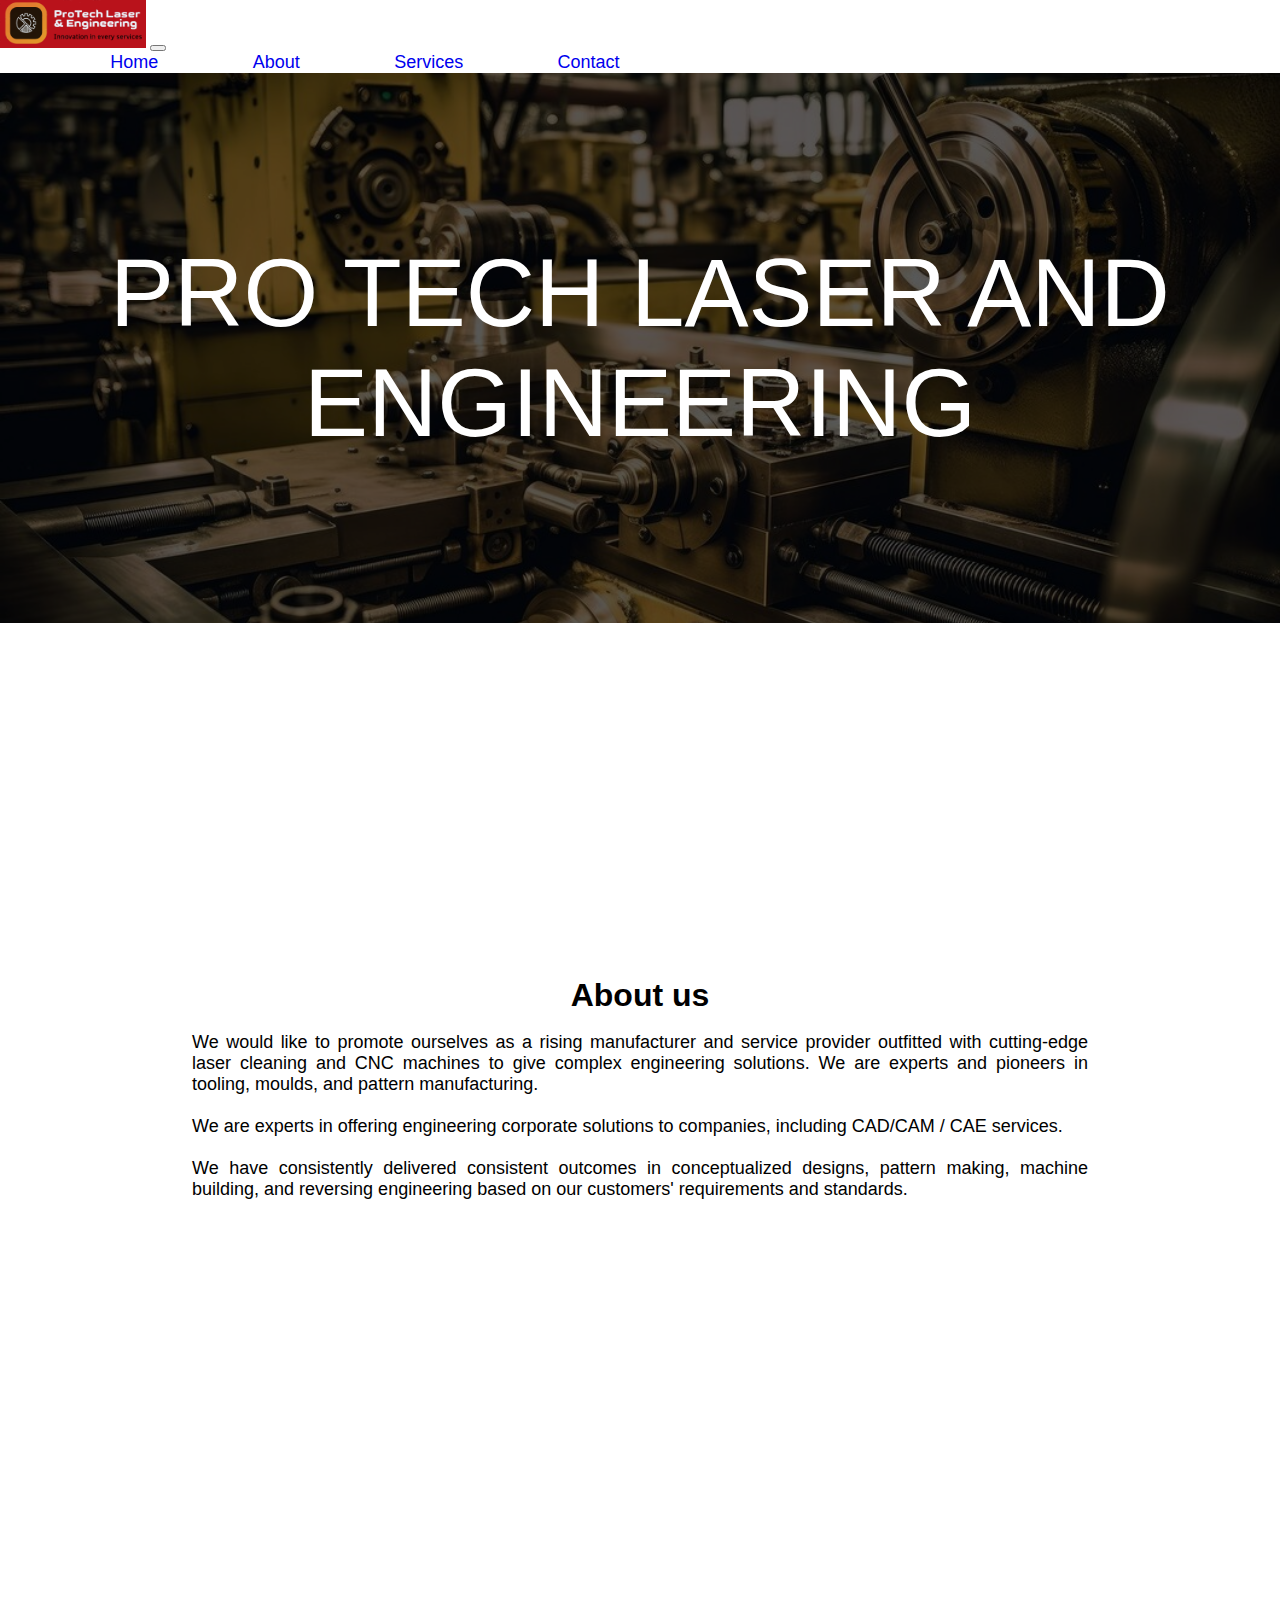
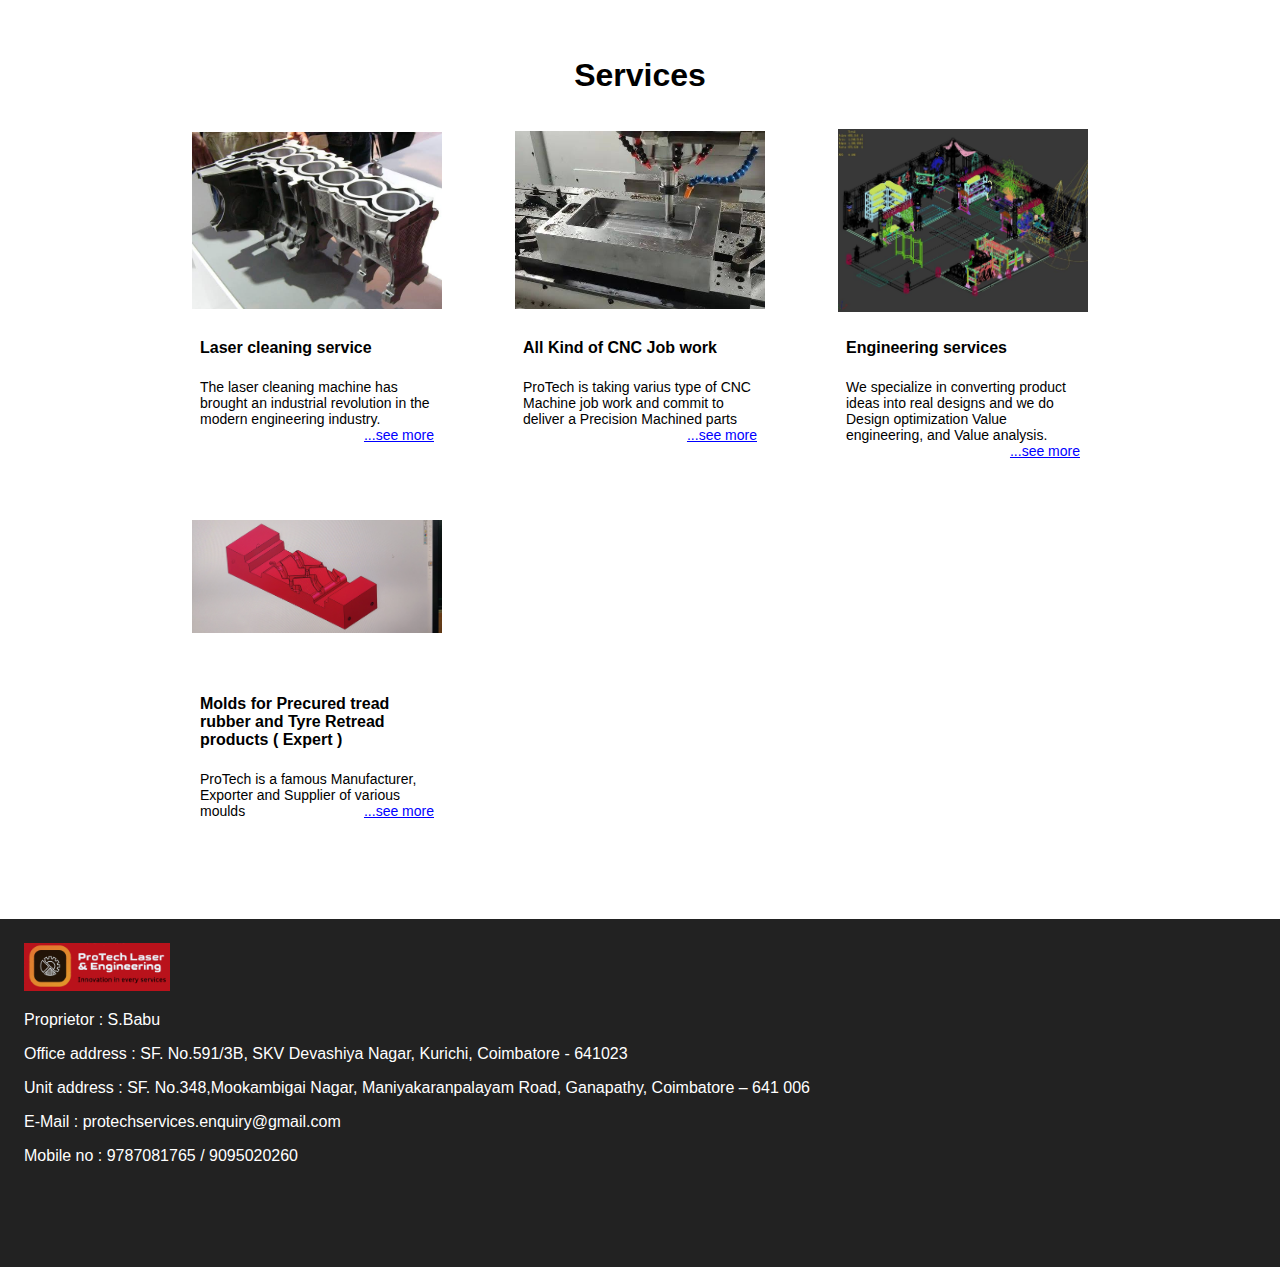
<file: index.html>
<!DOCTYPE html>
<html lang="en">
  <head>
    <meta charset="UTF-8" />
    <meta name="viewport" content="width=device-width, initial-scale=1.0" />
    <title>ProTech Laser & Engineering</title>
    <link rel="stylesheet" href="./styles.css" />
    <link
      href="https://cdn.jsdelivr.net/npm/bootstrap@5.3.2/dist/css/bootstrap.min.css"
      rel="stylesheet"
      integrity="sha384-T3c6CoIi6uLrA9TneNEoa7RxnatzjcDSCmG1MXxSR1GAsXEV/Dwwykc2MPK8M2HN"
      crossorigin="anonymous"
    />
  </head>
  <body>
    <div id="header"></div>
    <main>
      <div class="hero-content">
        <div class="hero-text">PRO TECH LASER AND ENGINEERING</div>
        <div class="overlay"></div>
        <img class="hero-img" src="./assets/hero-image.jpg" alt="hero-image" />
      </div>
      <section class="section about" id="about">
        <h4 class="heading">About us</h4>
        <p class="mt-4">
          We would like to promote ourselves as a rising manufacturer and
          service provider outfitted with cutting-edge laser cleaning and CNC
          machines to give complex engineering solutions. We are experts and
          pioneers in tooling, moulds, and pattern manufacturing.<br /><br />
          We are experts in offering engineering corporate solutions to
          companies, including CAD/CAM / CAE services.<br /><br />
          We have consistently delivered consistent outcomes in conceptualized
          designs, pattern making, machine building, and reversing engineering
          based on our customers&#39; requirements and standards.
        </p>
      </section>
      <section class="section services bg-body-secondary" id="services">
        <h4 class="heading">Services</h4>
        <div class="card-container">
          <div
            class="card shadow mb-5 bg-body-tertiary rounded"
            onclick="navigate('./laser_cleaning.html')"
          >
            <img
              src="./assets/images (10).jpeg"
              alt="img"
              class="card-img-top"
            />
            <div class="card-details card-body">
              <h4 class="card-title fs-5">Laser cleaning service</h4>
              <p class="card-text">
                The laser cleaning machine has brought an industrial revolution
                in the modern engineering industry.
                <span
                  style="float: right; text-decoration: underline; color: blue"
                  >...see more</span
                >
              </p>
            </div>
          </div>
          <div
            class="card shadow mb-5 bg-body-tertiary rounded"
            onclick="navigate('./cnc_work.html')"
          >
            <img
              src="./assets/images (58).jpeg"
              alt="img"
              class="card-img-top"
            />
            <div class="card-details card-body">
              <h4 class="card-title fs-5">All Kind of CNC Job work</h4>
              <p class="card-text">
                ProTech is taking varius type of CNC Machine job work and commit
                to deliver a Precision Machined parts
                <span
                  style="float: right; text-decoration: underline; color: blue"
                  >...see more</span
                >
              </p>
            </div>
          </div>
          <div
            class="card shadow mb-5 bg-body-tertiary rounded"
            onclick="navigate('./engineering_services.html')"
          >
            <img
              src="./assets/dance_suppliesworkshop_3d_model.jpg"
              alt="img"
              class="card-img-top"
            />
            <div class="card-details card-body">
              <h4 class="card-title fs-5">Engineering services</h4>
              <p class="card-text">
                We specialize in converting product ideas into real designs and
                we do Design optimization Value engineering, and Value analysis.
                <span
                  style="float: right; text-decoration: underline; color: blue"
                  >...see more</span
                >
              </p>
            </div>
          </div>
          <div
            class="card shadow mb-5 bg-body-tertiary rounded"
            onclick="navigate('./specialized.html')"
          >
            <img
              src="./assets/20230613_162256.jpg"
              alt="img"
              class="card-img-top"
            />
            <div class="card-details card-body">
              <h4 class="card-title fs-5">
                Molds for Precured tread rubber and Tyre Retread products (
                Expert )
              </h4>
              <p class="card-text">
                ProTech is a famous Manufacturer, Exporter and Supplier of
                various moulds
                <span
                  style="float: right; text-decoration: underline; color: blue"
                  >...see more</span
                >
              </p>
            </div>
          </div>
        </div>
      </section>
    </main>
    <div id="footer"></div>
    <script src="https://ajax.googleapis.com/ajax/libs/jquery/3.6.0/jquery.min.js"></script>
    <script
      src="https://cdn.jsdelivr.net/npm/bootstrap@5.3.2/dist/js/bootstrap.bundle.min.js"
      integrity="sha384-C6RzsynM9kWDrMNeT87bh95OGNyZPhcTNXj1NW7RuBCsyN/o0jlpcV8Qyq46cDfL"
      crossorigin="anonymous"
    ></script>
    <script src="./script.js"></script>
  </body>
</html>
</file>
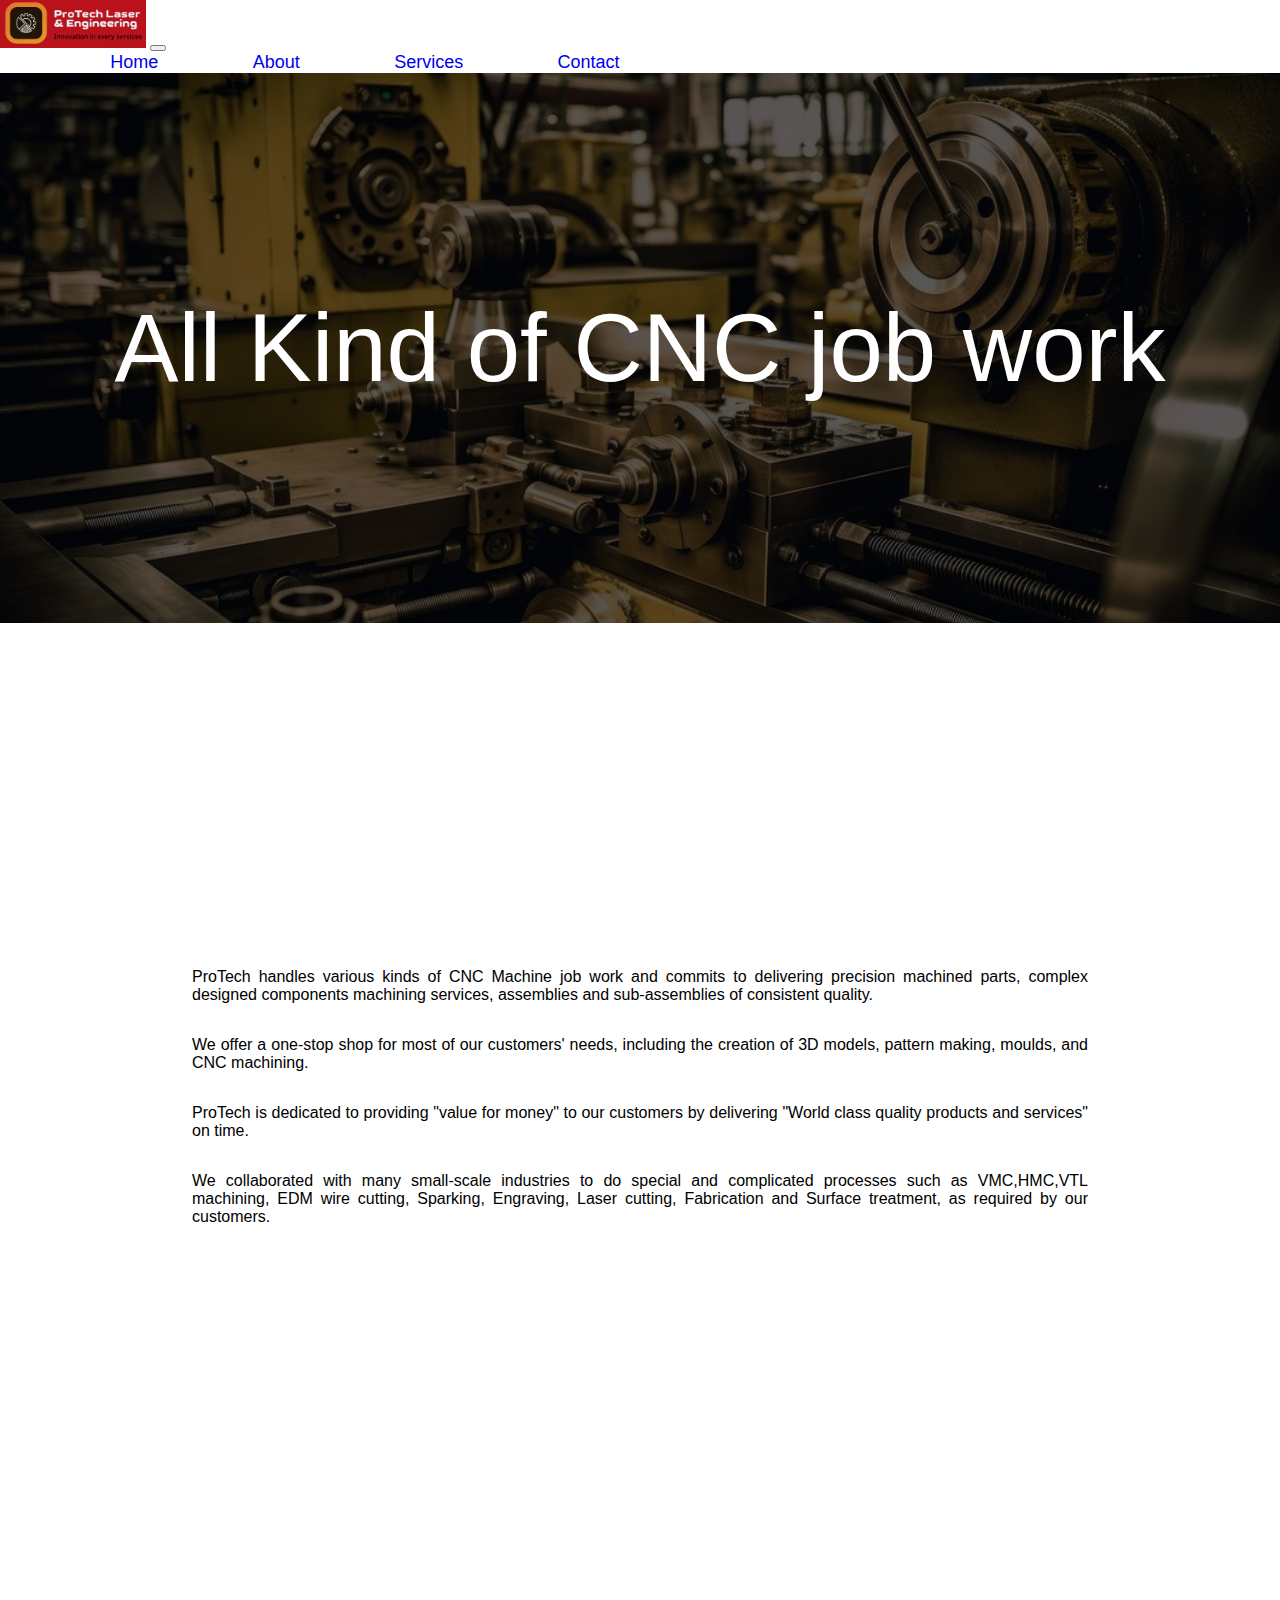
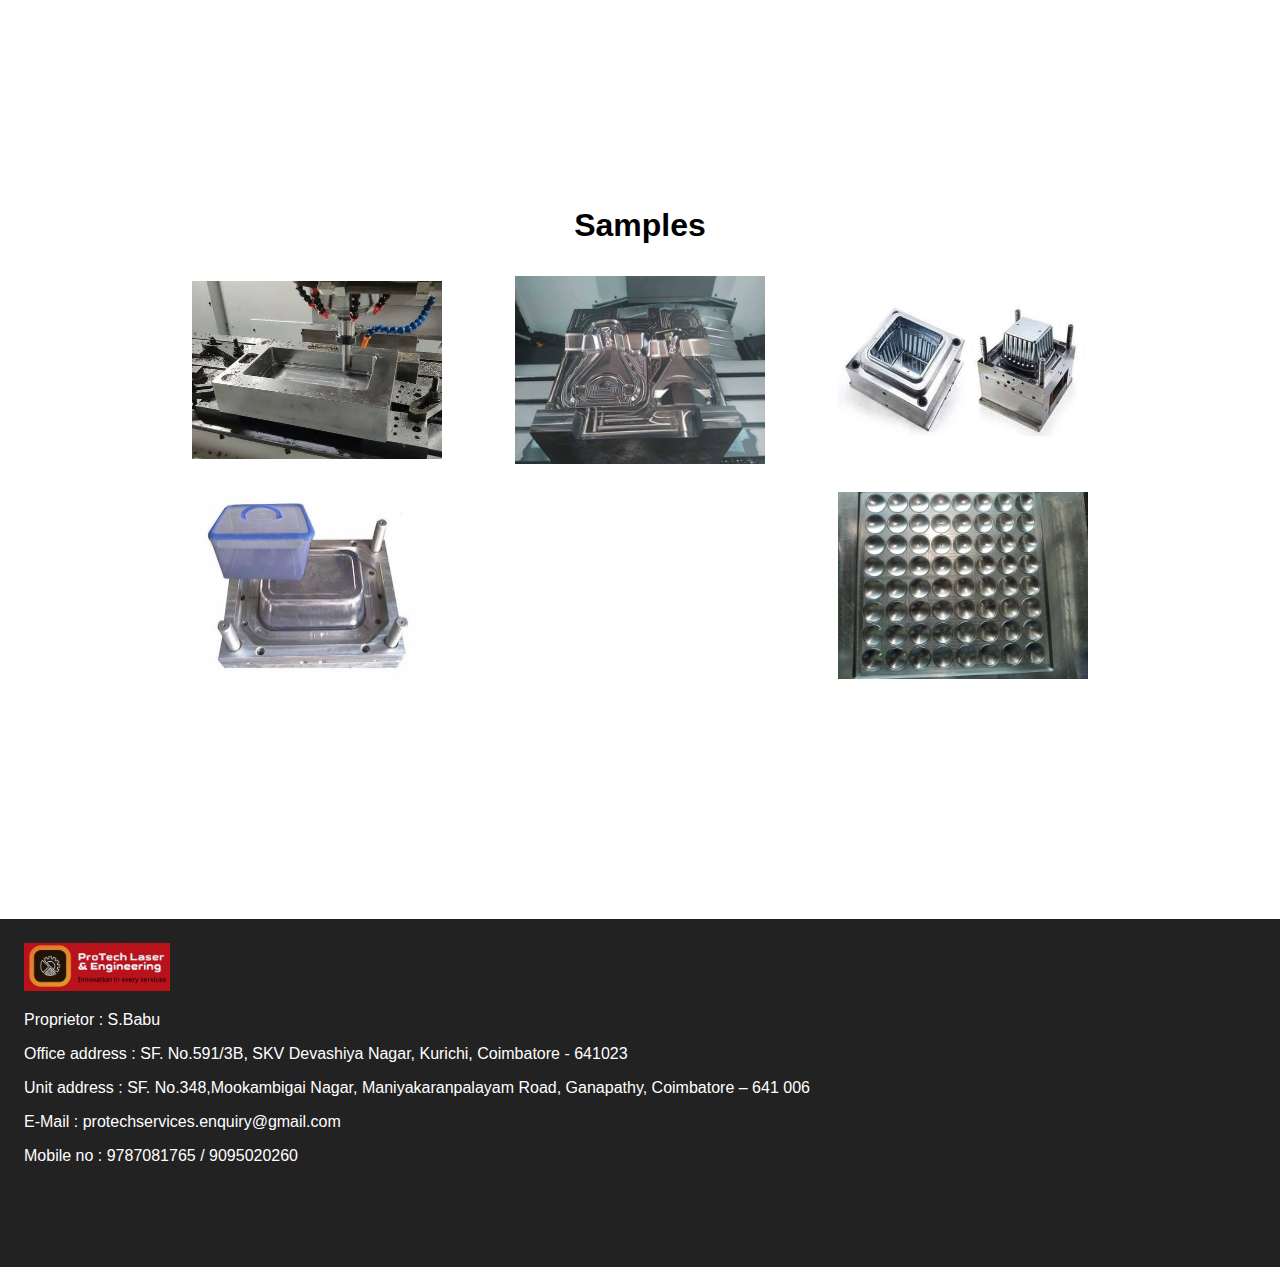
<file: cnc_work.html>
<!DOCTYPE html>
<html lang="en">
  <head>
    <meta charset="UTF-8" />
    <meta name="viewport" content="width=device-width, initial-scale=1.0" />
    <title>ProTech Laser & Engineering</title>
    <link rel="stylesheet" href="./styles.css" />
    <link
      href="https://cdn.jsdelivr.net/npm/bootstrap@5.3.2/dist/css/bootstrap.min.css"
      rel="stylesheet"
      integrity="sha384-T3c6CoIi6uLrA9TneNEoa7RxnatzjcDSCmG1MXxSR1GAsXEV/Dwwykc2MPK8M2HN"
      crossorigin="anonymous"
    />
  </head>
  <body>
    <div id="header"></div>
    <div class="hero-content">
      <div class="hero-text">All Kind of CNC job work</div>
      <div class="overlay"></div>
      <img class="hero-img" src="./assets/hero-image.jpg" alt="hero-image" />
    </div>
    <section class="section service">
      <p class="fs-5">
        ProTech handles various kinds of CNC Machine job work and commits to
        delivering precision machined parts, complex designed components
        machining services, assemblies and sub-assemblies of consistent quality.
      </p>
      <p class="fs-5">
        We offer a one-stop shop for most of our customers&#39; needs, including
        the creation of 3D models, pattern making, moulds, and CNC machining.
      </p>
      <p class="fs-5">
        ProTech is dedicated to providing &quot;value for money&quot; to our
        customers by delivering &quot;World class quality products and
        services&quot; on time.
      </p>
      <p class="fs-5">
        We collaborated with many small-scale industries to do special and
        complicated processes such as VMC,HMC,VTL machining, EDM wire cutting,
        Sparking, Engraving, Laser cutting, Fabrication and Surface treatment,
        as required by our customers.
      </p>
    </section>
    <section class="section">
      <h4 class="heading">Samples</h4>
      <div class="card-container">
        <div class="card rounded">
          <img src="./assets/images (58).jpeg" alt="" class="card-img" />
        </div>
        <div class="card rounded">
          <img src="./assets/images (59).jpeg" alt="" class="card-img" />
        </div>
        <div class="card rounded">
          <img src="./assets/images (60).jpeg" alt="" class="card-img" />
        </div>
        <div class="card rounded">
          <img src="./assets/images (61).jpeg" alt="" class="card-img" />
        </div>
        <div class="card rounded">
          <img src="./assets/images (62).jpg" alt="" class="card-img" />
        </div>
      </div>
    </section>
    <div id="footer"></div>
    <script src="https://ajax.googleapis.com/ajax/libs/jquery/3.6.0/jquery.min.js"></script>
    <script
      src="https://cdn.jsdelivr.net/npm/bootstrap@5.3.2/dist/js/bootstrap.bundle.min.js"
      integrity="sha384-C6RzsynM9kWDrMNeT87bh95OGNyZPhcTNXj1NW7RuBCsyN/o0jlpcV8Qyq46cDfL"
      crossorigin="anonymous"
    ></script>
    <script src="./script.js"></script>
  </body>
</html>
</file>
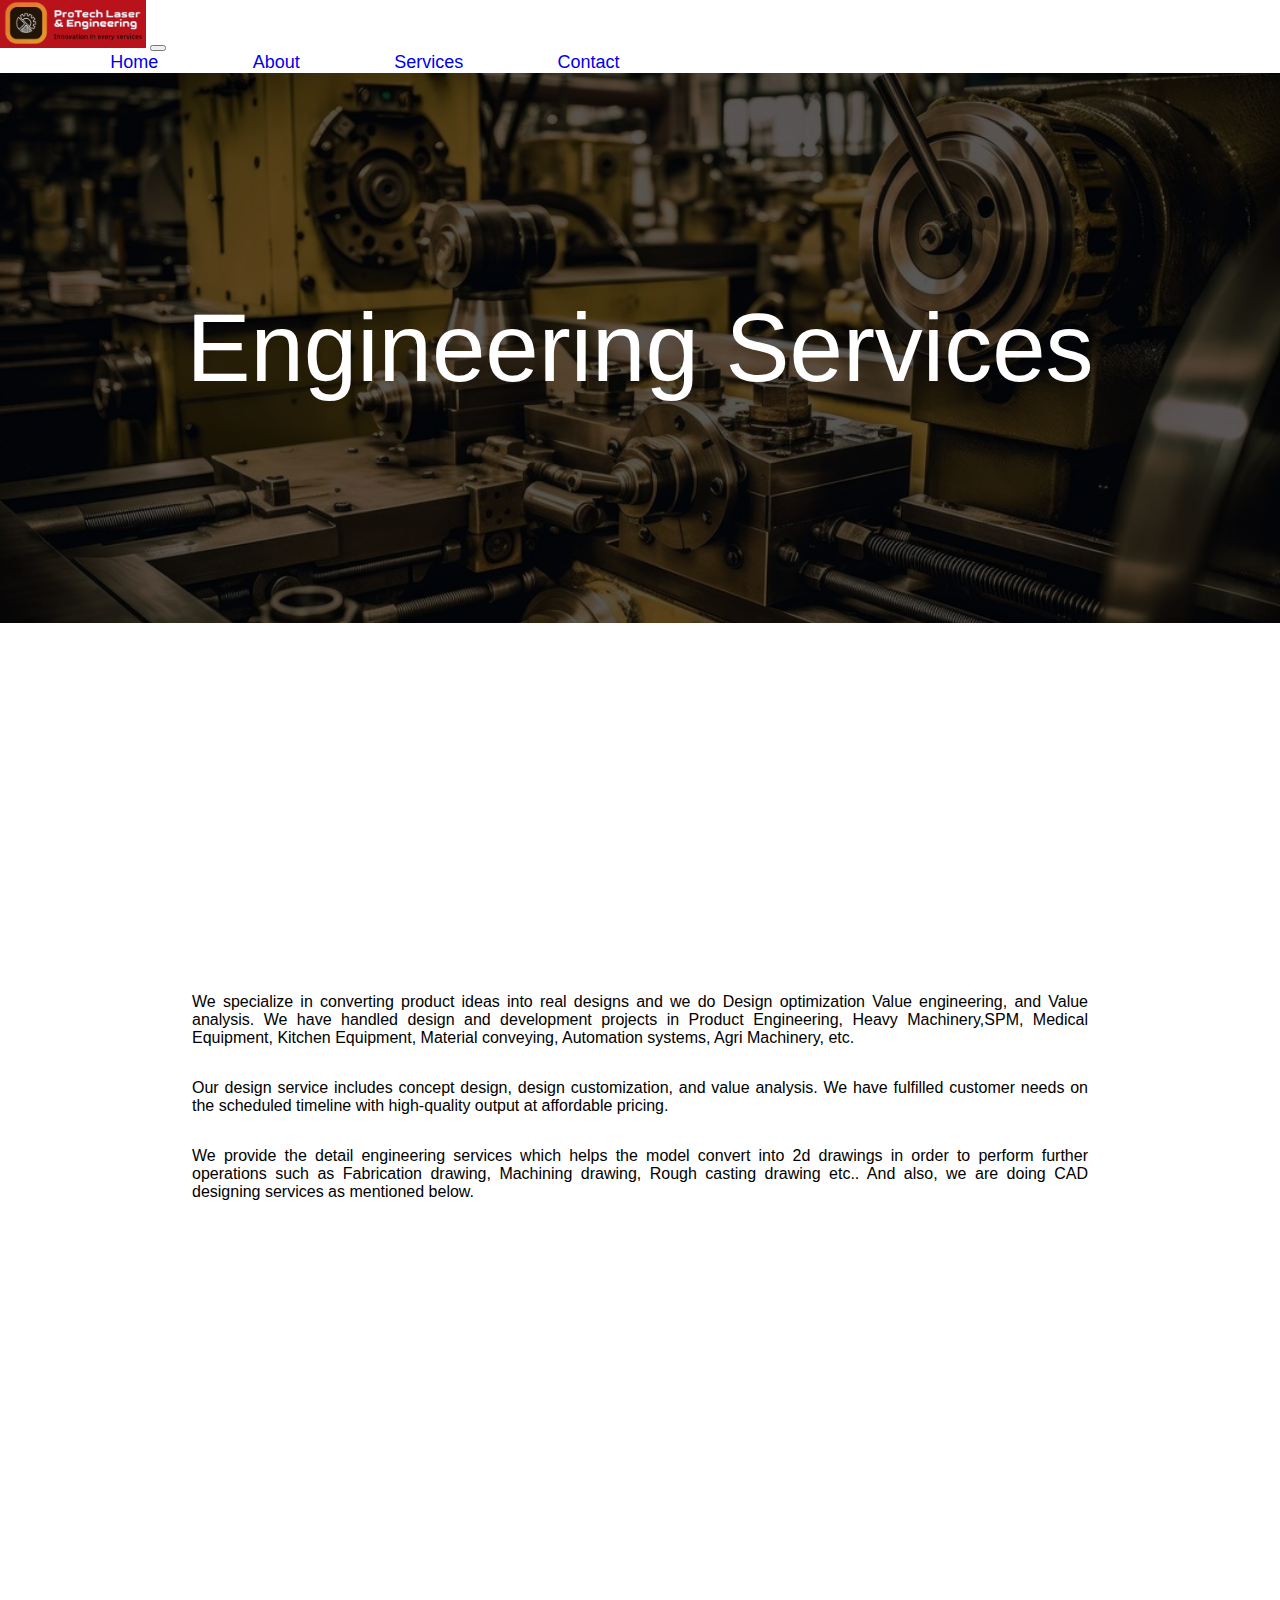
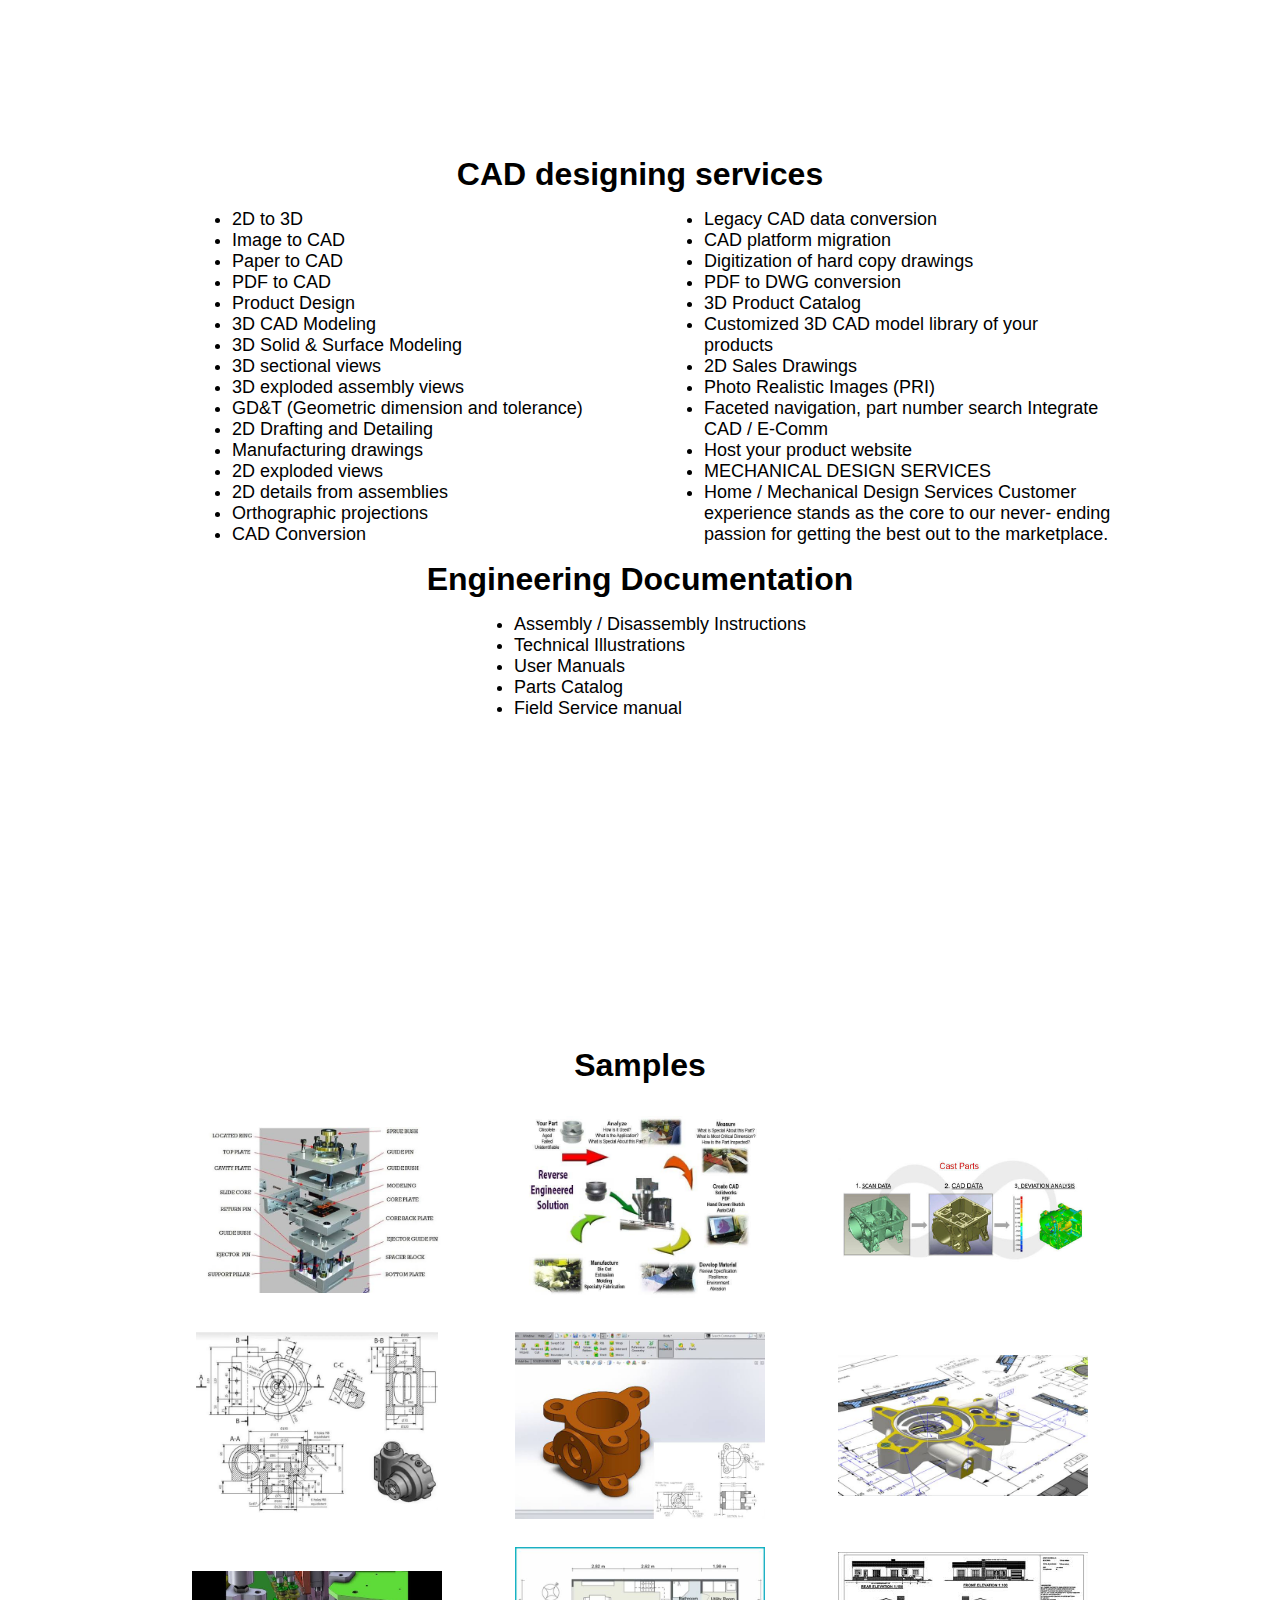
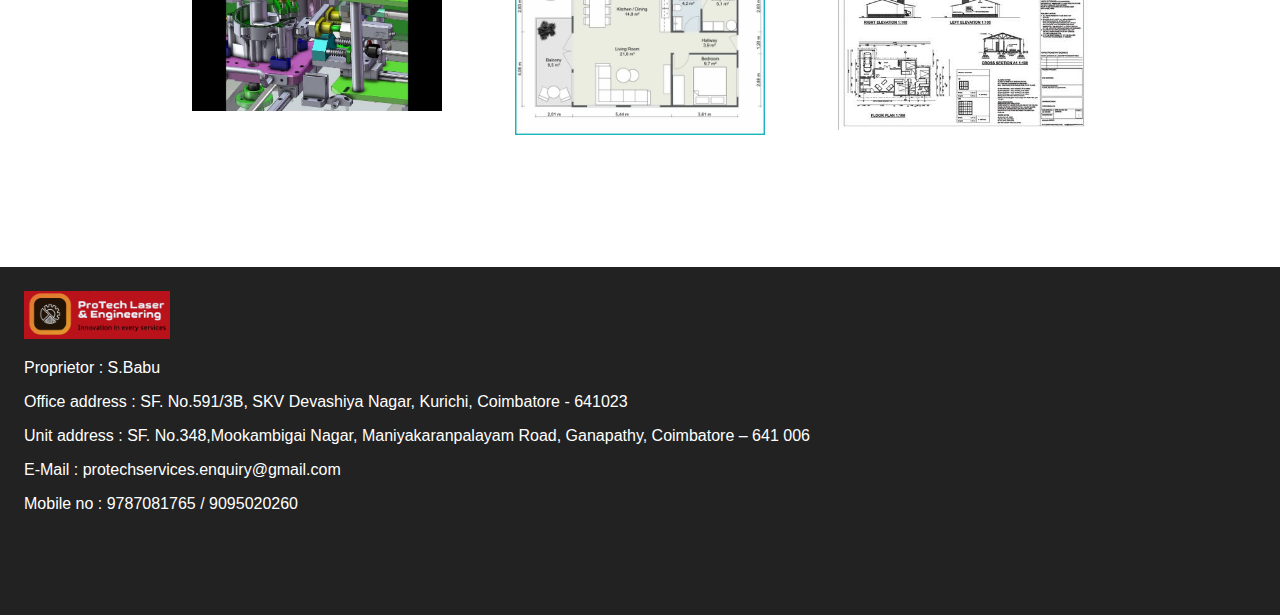
<file: engineering_services.html>
<!DOCTYPE html>
<html lang="en">
  <head>
    <meta charset="UTF-8" />
    <meta name="viewport" content="width=device-width, initial-scale=1.0" />
    <title>ProTech Laser & Engineering</title>
    <link rel="stylesheet" href="./styles.css" />
    <link
      href="https://cdn.jsdelivr.net/npm/bootstrap@5.3.2/dist/css/bootstrap.min.css"
      rel="stylesheet"
      integrity="sha384-T3c6CoIi6uLrA9TneNEoa7RxnatzjcDSCmG1MXxSR1GAsXEV/Dwwykc2MPK8M2HN"
      crossorigin="anonymous"
    />
  </head>
  <body>
    <div id="header"></div>
    <div class="hero-content">
      <div class="hero-text">Engineering Services</div>
      <div class="overlay"></div>
      <img class="hero-img" src="./assets/hero-image.jpg" alt="hero-image" />
    </div>
    <section class="section service">
      <p class="fs-5">
        We specialize in converting product ideas into real designs and we do
        Design optimization Value engineering, and Value analysis. We have
        handled design and development projects in Product Engineering, Heavy
        Machinery,SPM, Medical Equipment, Kitchen Equipment, Material conveying,
        Automation systems, Agri Machinery, etc.
      </p>
      <p class="fs-5">
        Our design service includes concept design, design customization, and
        value analysis. We have fulfilled customer needs on the scheduled
        timeline with high-quality output at affordable pricing.
      </p>
      <p class="fs-5">
        We provide the detail engineering services which helps the model convert
        into 2d drawings in order to perform further operations such as
        Fabrication drawing, Machining drawing, Rough casting drawing etc.. And
        also, we are doing CAD designing services as mentioned below.
      </p>
    </section>
    <section class="section bg-body-secondary">
      <h4 class="heading">CAD designing services</h4>
      <div class="li-list mt-4">
        <ul class="mt-4">
          <li>2D to 3D</li>
          <li>Image to CAD</li>
          <li>Paper to CAD</li>
          <li>PDF to CAD</li>
          <li>Product Design</li>
          <li>3D CAD Modeling</li>
          <li>3D Solid &amp; Surface Modeling</li>
          <li>3D sectional views</li>
          <li>3D exploded assembly views</li>
          <li>GD&amp;T (Geometric dimension and tolerance)</li>
          <li>2D Drafting and Detailing</li>
          <li>Manufacturing drawings</li>
          <li>2D exploded views</li>
          <li>2D details from assemblies</li>
          <li>Orthographic projections</li>
          <li>CAD Conversion</li>
        </ul>
        <ul>
          <li>Legacy CAD data conversion</li>
          <li>CAD platform migration</li>
          <li>Digitization of hard copy drawings</li>
          <li>PDF to DWG conversion</li>
          <li>3D Product Catalog</li>
          <li>Customized 3D CAD model library of your products</li>
          <li>2D Sales Drawings</li>
          <li>Photo Realistic Images (PRI)</li>
          <li>Faceted navigation, part number search Integrate CAD / E-Comm</li>
          <li>Host your product website</li>
          <li>MECHANICAL DESIGN SERVICES</li>
          <li>
            Home / Mechanical Design Services Customer experience stands as the
            core to our never- ending passion for getting the best out to the
            marketplace.
          </li>
        </ul>
      </div>

      <h4 class="heading">Engineering Documentation</h4>
      <ul class="mt-4">
        <li>Assembly / Disassembly Instructions</li>
        <li>Technical Illustrations</li>
        <li>User Manuals</li>
        <li>Parts Catalog</li>
        <li>Field Service manual</li>
      </ul>
    </section>
    <section class="section">
      <h4 class="heading">Samples</h4>
      <div class="card-container">
        <div class="card rounded">
          <img src="./assets/images (32).jpeg" alt="" class="card-img" />
        </div>
        <div class="card rounded">
          <img src="./assets/images (40).jpeg" alt="" class="card-img" />
        </div>
        <div class="card rounded">
          <img src="./assets/images (41).jpeg" alt="" class="card-img" />
        </div>
        <div class="card rounded">
          <img src="./assets/images (42).jpeg" alt="" class="card-img" />
        </div>
        <div class="card rounded">
          <img src="./assets/images (43).jpeg" alt="" class="card-img" />
        </div>
        <div class="card rounded">
          <img src="./assets/images (44).jpeg" alt="" class="card-img" />
        </div>
        <div class="card rounded">
          <img src="./assets/images (45).jpeg" alt="" class="card-img" />
        </div>
        <div class="card rounded">
          <img src="./assets/images (51).jpeg" alt="" class="card-img" />
        </div>
        <div class="card rounded">
          <img src="./assets/images (53).jpeg" alt="" class="card-img" />
        </div>
      </div>
    </section>
    <div id="footer"></div>
    <script src="https://ajax.googleapis.com/ajax/libs/jquery/3.6.0/jquery.min.js"></script>
    <script
      src="https://cdn.jsdelivr.net/npm/bootstrap@5.3.2/dist/js/bootstrap.bundle.min.js"
      integrity="sha384-C6RzsynM9kWDrMNeT87bh95OGNyZPhcTNXj1NW7RuBCsyN/o0jlpcV8Qyq46cDfL"
      crossorigin="anonymous"
    ></script>
    <script src="./script.js"></script>
  </body>
</html>
</file>
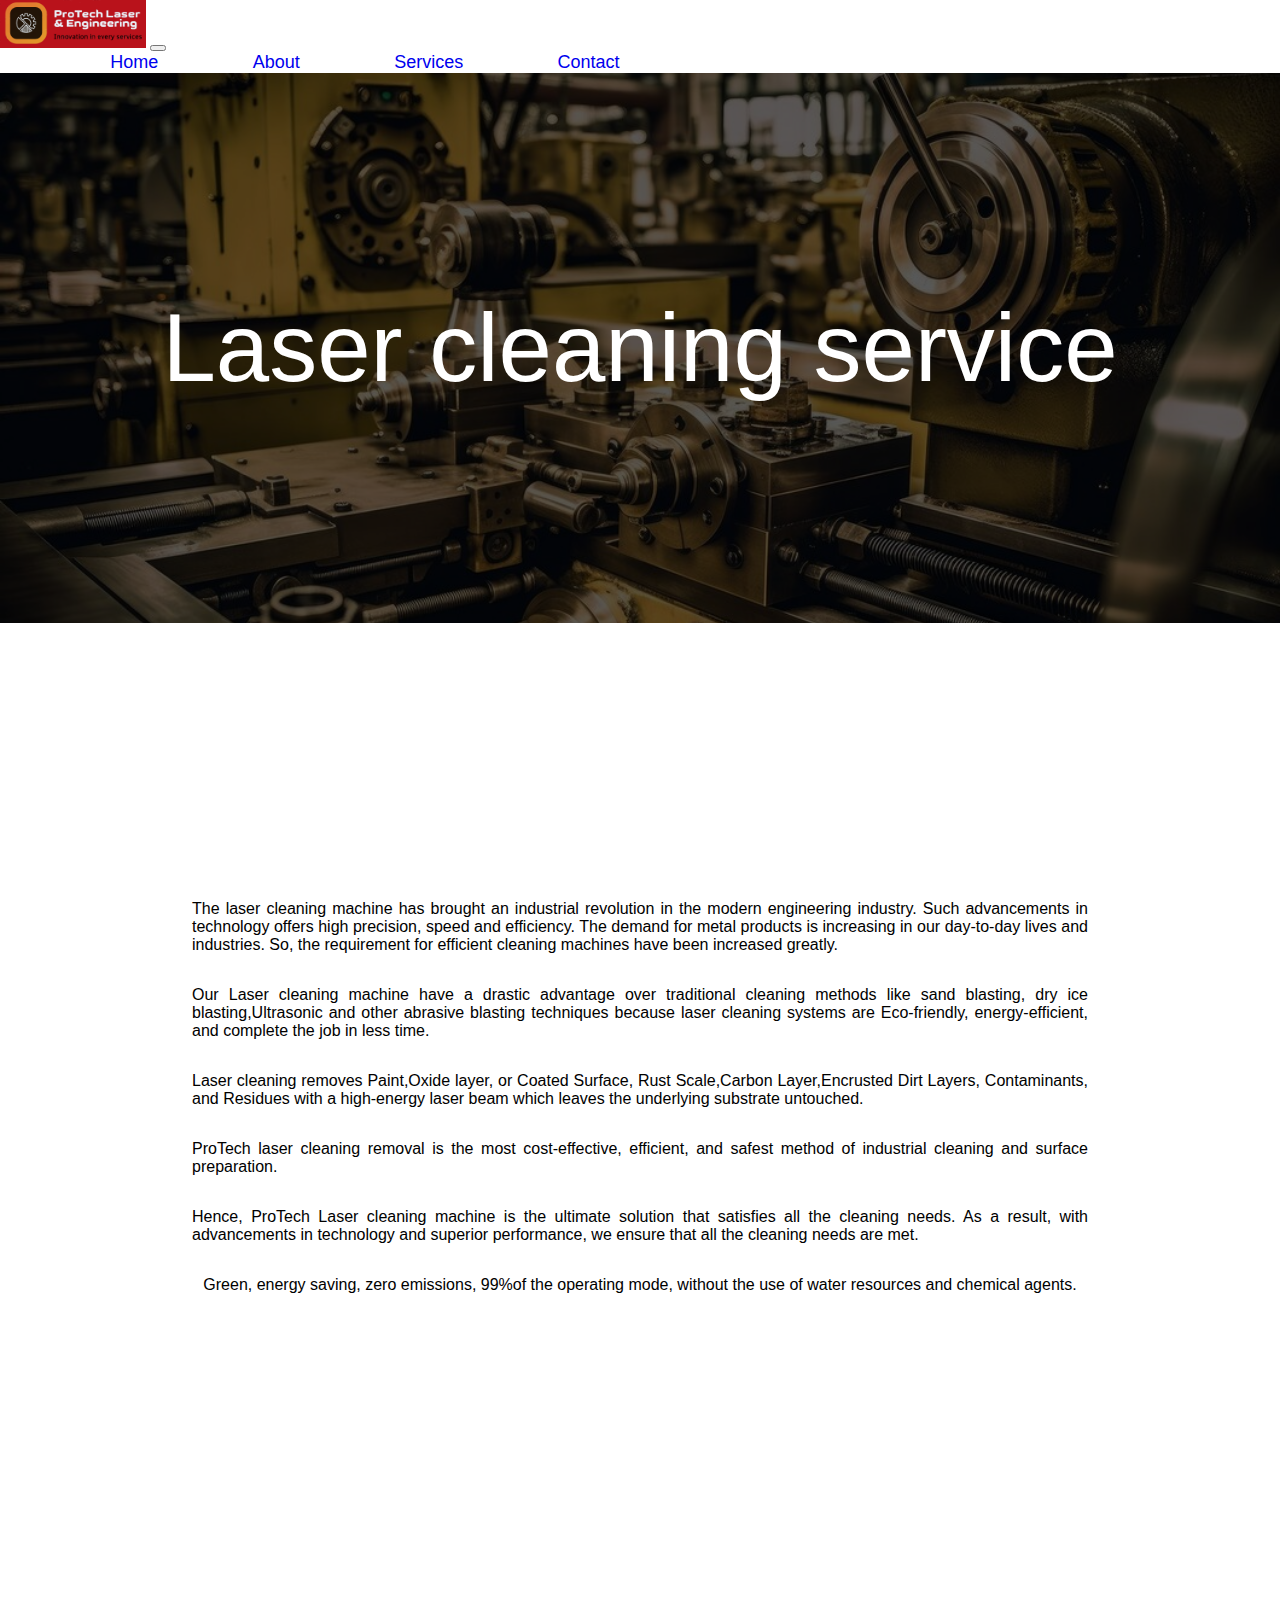
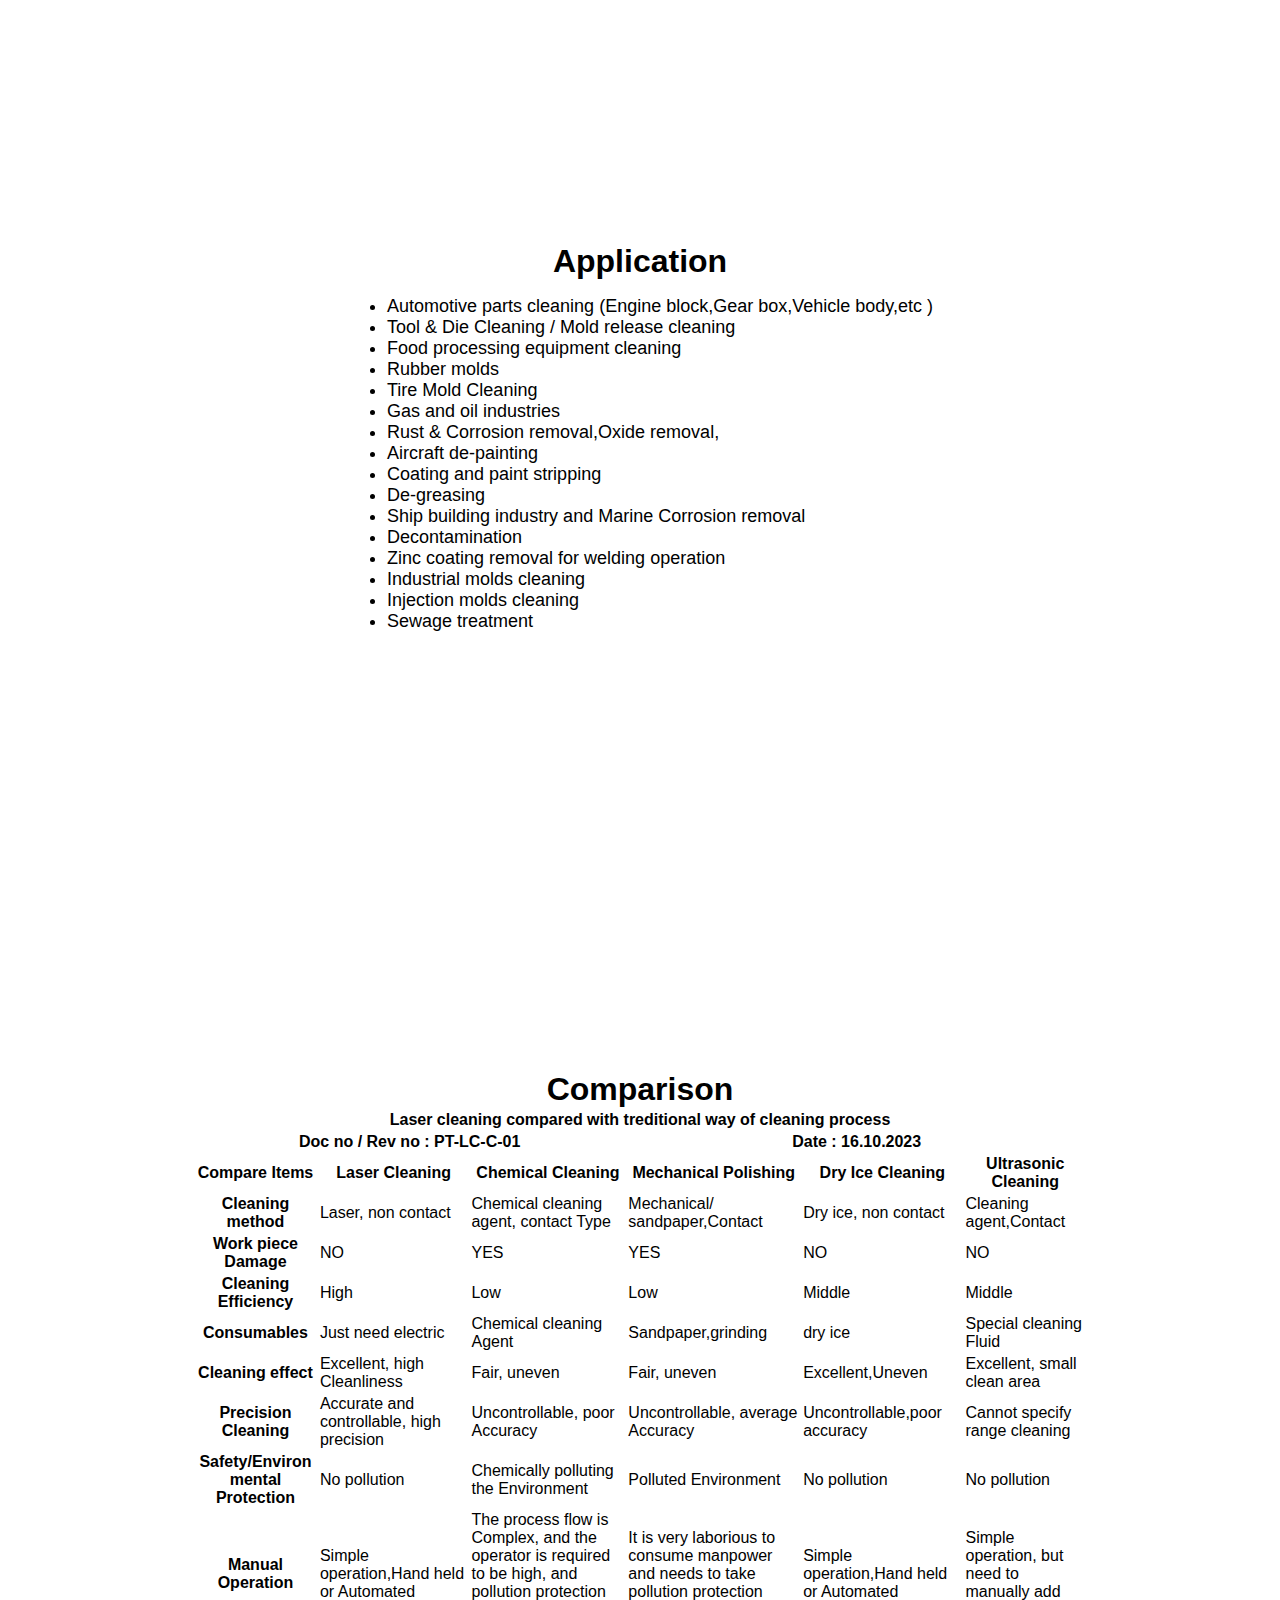
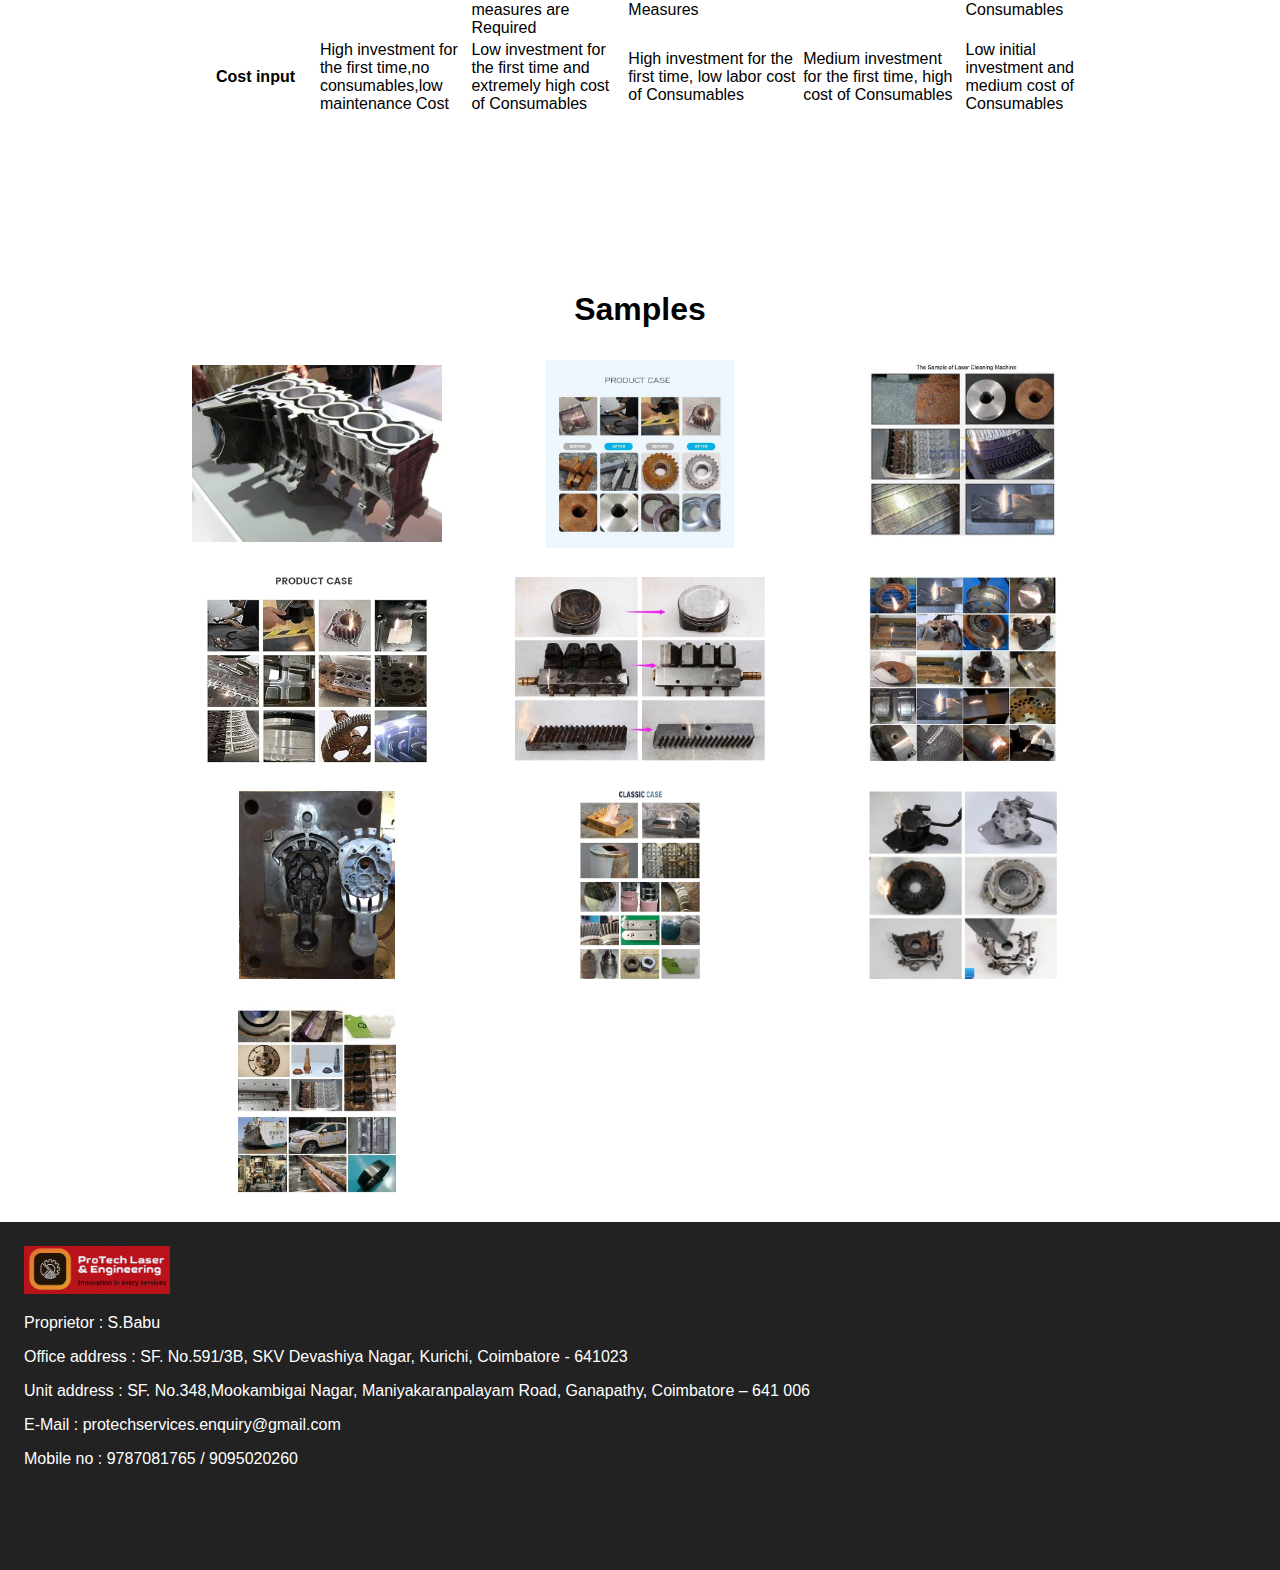
<file: laser_cleaning.html>
<!DOCTYPE html>
<html lang="en">
  <head>
    <meta charset="UTF-8" />
    <meta name="viewport" content="width=device-width, initial-scale=1.0" />
    <title>ProTech Laser & Engineering</title>
    <link rel="stylesheet" href="./styles.css" />
    <link
      href="https://cdn.jsdelivr.net/npm/bootstrap@5.3.2/dist/css/bootstrap.min.css"
      rel="stylesheet"
      integrity="sha384-T3c6CoIi6uLrA9TneNEoa7RxnatzjcDSCmG1MXxSR1GAsXEV/Dwwykc2MPK8M2HN"
      crossorigin="anonymous"
    />
  </head>
  <body>
    <div id="header"></div>
    <div class="hero-content">
      <div class="hero-text">Laser cleaning service</div>
      <div class="overlay"></div>
      <img class="hero-img" src="./assets/hero-image.jpg" alt="hero-image" />
    </div>
    <section class="section service">
      <p class="fs-5">
        The laser cleaning machine has brought an industrial revolution in the
        modern engineering industry. Such advancements in technology offers high
        precision, speed and efficiency. The demand for metal products is
        increasing in our day-to-day lives and industries. So, the requirement
        for efficient cleaning machines have been increased greatly.
      </p>
      <p class="fs-5">
        Our Laser cleaning machine have a drastic advantage over traditional
        cleaning methods like sand blasting, dry ice blasting,Ultrasonic and
        other abrasive blasting techniques because laser cleaning systems are
        Eco-friendly, energy-efficient, and complete the job in less time.
      </p>
      <p class="fs-5">
        Laser cleaning removes Paint,Oxide layer, or Coated Surface, Rust
        Scale,Carbon Layer,Encrusted Dirt Layers, Contaminants, and Residues
        with a high-energy laser beam which leaves the underlying substrate
        untouched.
      </p>
      <p class="fs-5">
        ProTech laser cleaning removal is the most cost-effective, efficient,
        and safest method of industrial cleaning and surface preparation.
      </p>
      <p class="fs-5">
        Hence, ProTech Laser cleaning machine is the ultimate solution that
        satisfies all the cleaning needs. As a result, with advancements in
        technology and superior performance, we ensure that all the cleaning
        needs are met.
      </p>
      <p class="fs-5">
        Green, energy saving, zero emissions, 99%of the operating mode, without
        the use of water resources and chemical agents.
      </p>
    </section>
    <section class="section bg-body-secondary">
      <h4 class="heading">Application</h4>
      <ul class="mt-4">
        <li>
          Automotive parts cleaning (Engine block,Gear box,Vehicle body,etc )
        </li>
        <li>Tool &amp; Die Cleaning / Mold release cleaning</li>
        <li>Food processing equipment cleaning</li>
        <li>Rubber molds</li>
        <li>Tire Mold Cleaning</li>
        <li>Gas and oil industries</li>
        <li>Rust &amp; Corrosion removal,Oxide removal,</li>
        <li>Aircraft de-painting</li>
        <li>Coating and paint stripping</li>
        <li>De-greasing</li>
        <li>Ship building industry and Marine Corrosion removal</li>
        <li>Decontamination</li>
        <li>Zinc coating removal for welding operation</li>
        <li>Industrial molds cleaning</li>
        <li>Injection molds cleaning</li>
        <li>Sewage treatment</li>
      </ul>
    </section>
    <section class="section compare" id="compare">
      <h4 class="heading">Comparison</h4>

      <table
        class="table table-bordered mt-5 table-sm text-center align-middle"
      >
        <thead>
          <tr>
            <th class="text-center fs-5" scope="col" colspan="6">
              Laser cleaning compared with treditional way of cleaning process
            </th>
          </tr>
        </thead>
        <thead>
          <tr>
            <th class="text-center" scope="col" colspan="3">
              Doc no / Rev no : PT-LC-C-01
            </th>
            <th class="text-center" scope="col" colspan="3">
              Date : 16.10.2023
            </th>
          </tr>
        </thead>
        <thead>
          <tr>
            <th scope="col">Compare Items</th>
            <th scope="col">Laser Cleaning</th>
            <th scope="col">Chemical Cleaning</th>
            <th scope="col">Mechanical Polishing</th>
            <th scope="col">Dry Ice Cleaning</th>
            <th scope="col">Ultrasonic Cleaning</th>
          </tr>
        </thead>
        <tbody>
          <tr>
            <th scope="row">Cleaning method</th>
            <td>Laser, non contact</td>
            <td>Chemical cleaning agent, contact Type</td>
            <td>Mechanical/ sandpaper,Contact</td>
            <td>Dry ice, non contact</td>
            <td>Cleaning agent,Contact</td>
          </tr>
          <tr>
            <th scope="row">Work piece Damage</th>
            <td class="text-success">NO</td>
            <td>YES</td>
            <td>YES</td>
            <td class="text-success">NO</td>
            <td class="text-success">NO</td>
          </tr>
          <tr>
            <th scope="row">Cleaning Efficiency</th>
            <td class="text-success">High</td>
            <td>Low</td>
            <td>Low</td>
            <td>Middle</td>
            <td>Middle</td>
          </tr>
          <tr>
            <th scope="row">Consumables</th>
            <td class="text-success">Just need electric</td>
            <td>Chemical cleaning Agent</td>
            <td>Sandpaper,grinding</td>
            <td>dry ice</td>
            <td>Special cleaning Fluid</td>
          </tr>
          <tr>
            <th scope="row">Cleaning effect</th>
            <td class="text-success">Excellent, high Cleanliness</td>
            <td>Fair, uneven</td>
            <td>Fair, uneven</td>
            <td>Excellent,Uneven</td>
            <td>Excellent, small clean area</td>
          </tr>
          <tr>
            <th scope="row">Precision Cleaning</th>
            <td class="text-success">
              Accurate and controllable, high precision
            </td>
            <td>Uncontrollable, poor Accuracy</td>
            <td>Uncontrollable, average Accuracy</td>
            <td>Uncontrollable,poor accuracy</td>
            <td>Cannot specify range cleaning</td>
          </tr>
          <tr>
            <th scope="row">Safety/Environ mental Protection</th>
            <td class="text-success">No pollution</td>
            <td>Chemically polluting the Environment</td>
            <td>Polluted Environment</td>
            <td class="text-success">No pollution</td>
            <td class="text-success">No pollution</td>
          </tr>
          <tr>
            <th scope="row">Manual Operation</th>
            <td class="text-success">
              Simple operation,Hand held or Automated
            </td>
            <td>
              The process flow is Complex, and the operator is required to be
              high, and pollution protection measures are Required
            </td>
            <td>
              It is very laborious to consume manpower and needs to take
              pollution protection Measures
            </td>
            <td>Simple operation,Hand held or Automated</td>
            <td>Simple operation, but need to manually add Consumables</td>
          </tr>
          <tr>
            <th scope="row">Cost input</th>
            <td class="text-success">
              High investment for the first time,no consumables,low maintenance
              Cost
            </td>
            <td>
              Low investment for the first time and extremely high cost of
              Consumables
            </td>
            <td>
              High investment for the first time, low labor cost of Consumables
            </td>
            <td>
              Medium investment for the first time, high cost of Consumables
            </td>
            <td>Low initial investment and medium cost of Consumables</td>
          </tr>
        </tbody>
      </table>
    </section>
    <section class="section bg-body-secondary">
      <h4 class="heading">Samples</h4>
      <div class="card-container">
        <div class="card rounded">
          <img src="./assets/images (10).jpeg" alt="" class="card-img" />
        </div>
        <div class="card rounded">
          <img src="./assets/images (28).jpeg" alt="" class="card-img" />
        </div>
        <div class="card rounded">
          <img src="./assets/images (27).jpeg" alt="" class="card-img" />
        </div>
        <div class="card rounded">
          <img
            src="./assets/51vgieKF-PL._AC_SY300_.jpg"
            alt=""
            class="card-img"
          />
        </div>
        <div class="card rounded">
          <img src="./assets/IMG-20220507-WA0002.jpg" alt="" class="card-img" />
        </div>
        <div class="card rounded">
          <img src="./assets/images (26).jpeg" alt="" class="card-img" />
        </div>
        <div class="card rounded">
          <img src="./assets/images (9).jpeg" alt="" class="card-img" />
        </div>
        <div class="card rounded">
          <img
            src="./assets/81M4aC8qT9L._AC_UF894,1000_QL80_.jpg"
            alt=""
            class="card-img"
          />
        </div>
        <div class="card rounded">
          <img src="./assets/IMG-20220507-WA0001.jpg" alt="" class="card-img" />
        </div>
        <div class="card rounded">
          <img src="./assets/images (29).jpeg" alt="" class="card-img" />
        </div>
      </div>
    </section>

    <div id="footer"></div>
    <script src="https://ajax.googleapis.com/ajax/libs/jquery/3.6.0/jquery.min.js"></script>
    <script
      src="https://cdn.jsdelivr.net/npm/bootstrap@5.3.2/dist/js/bootstrap.bundle.min.js"
      integrity="sha384-C6RzsynM9kWDrMNeT87bh95OGNyZPhcTNXj1NW7RuBCsyN/o0jlpcV8Qyq46cDfL"
      crossorigin="anonymous"
    ></script>
    <script src="./script.js"></script>
  </body>
</html>
</file>
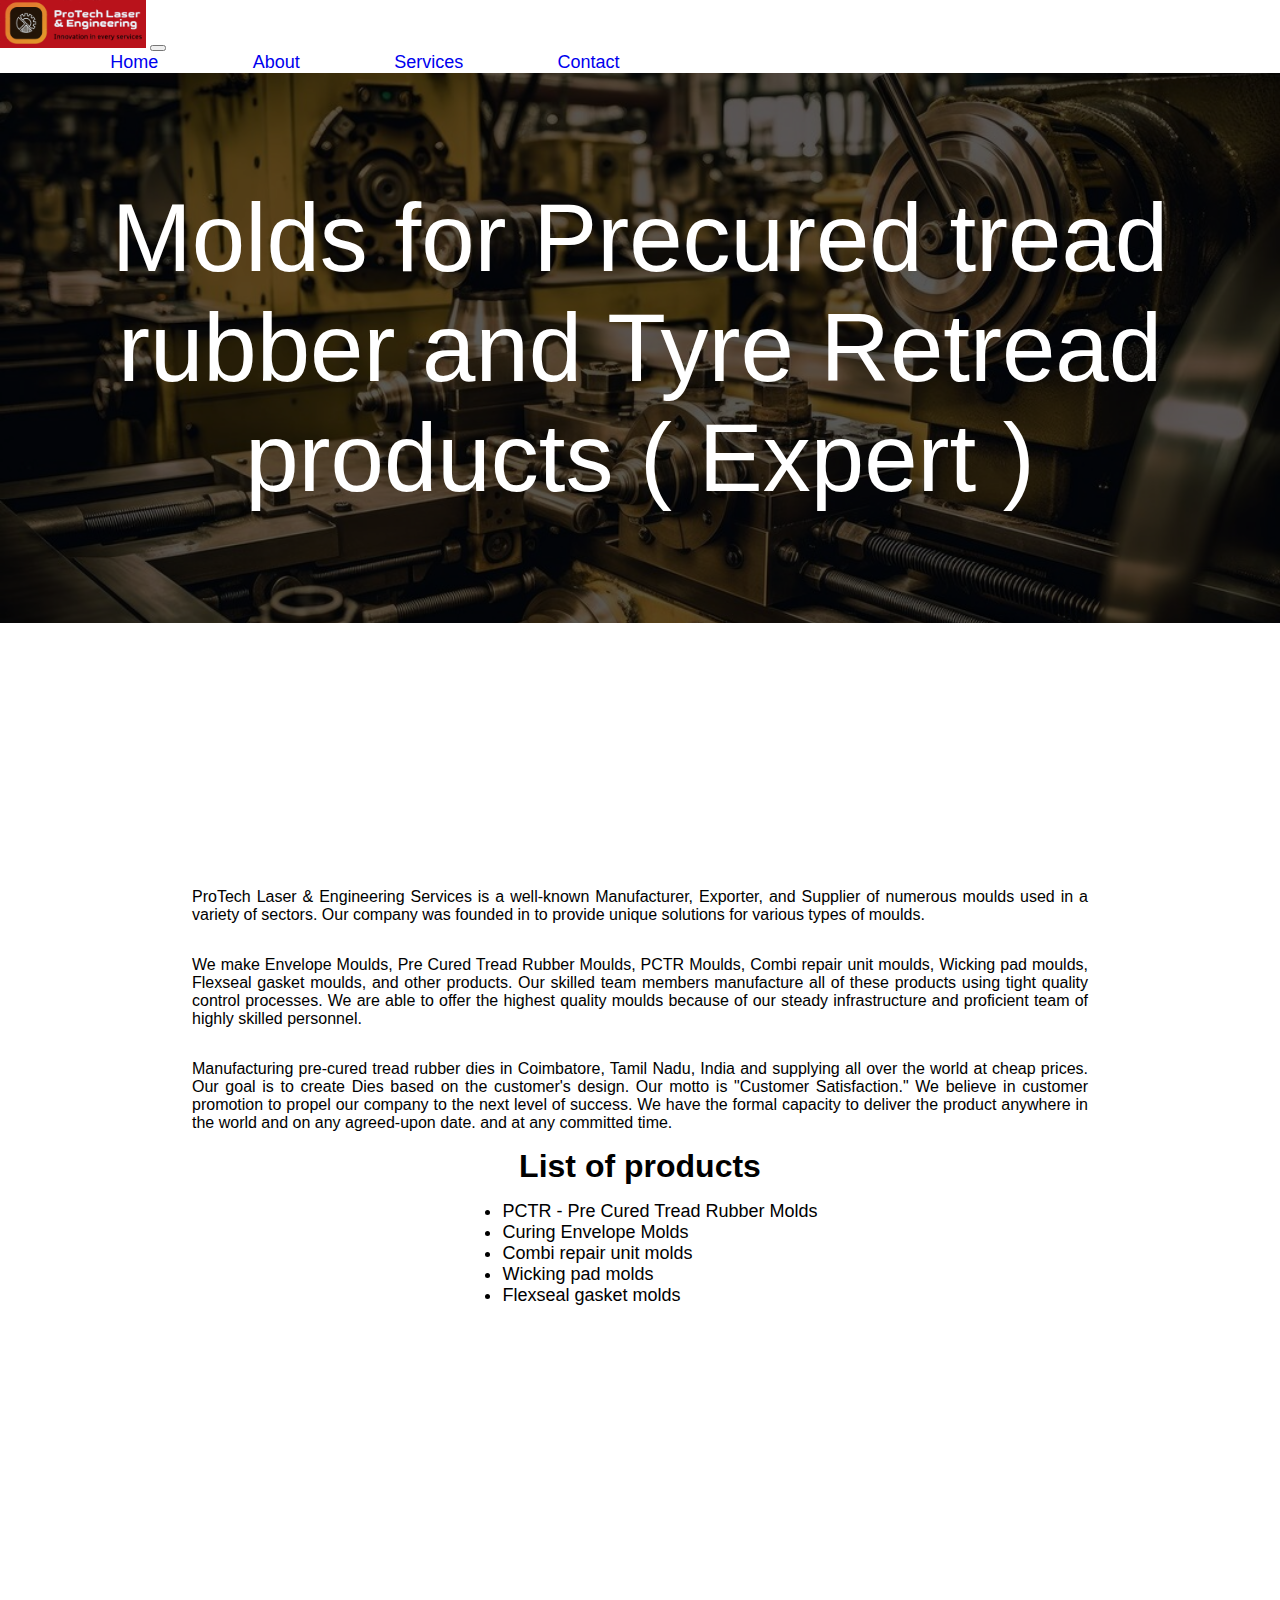
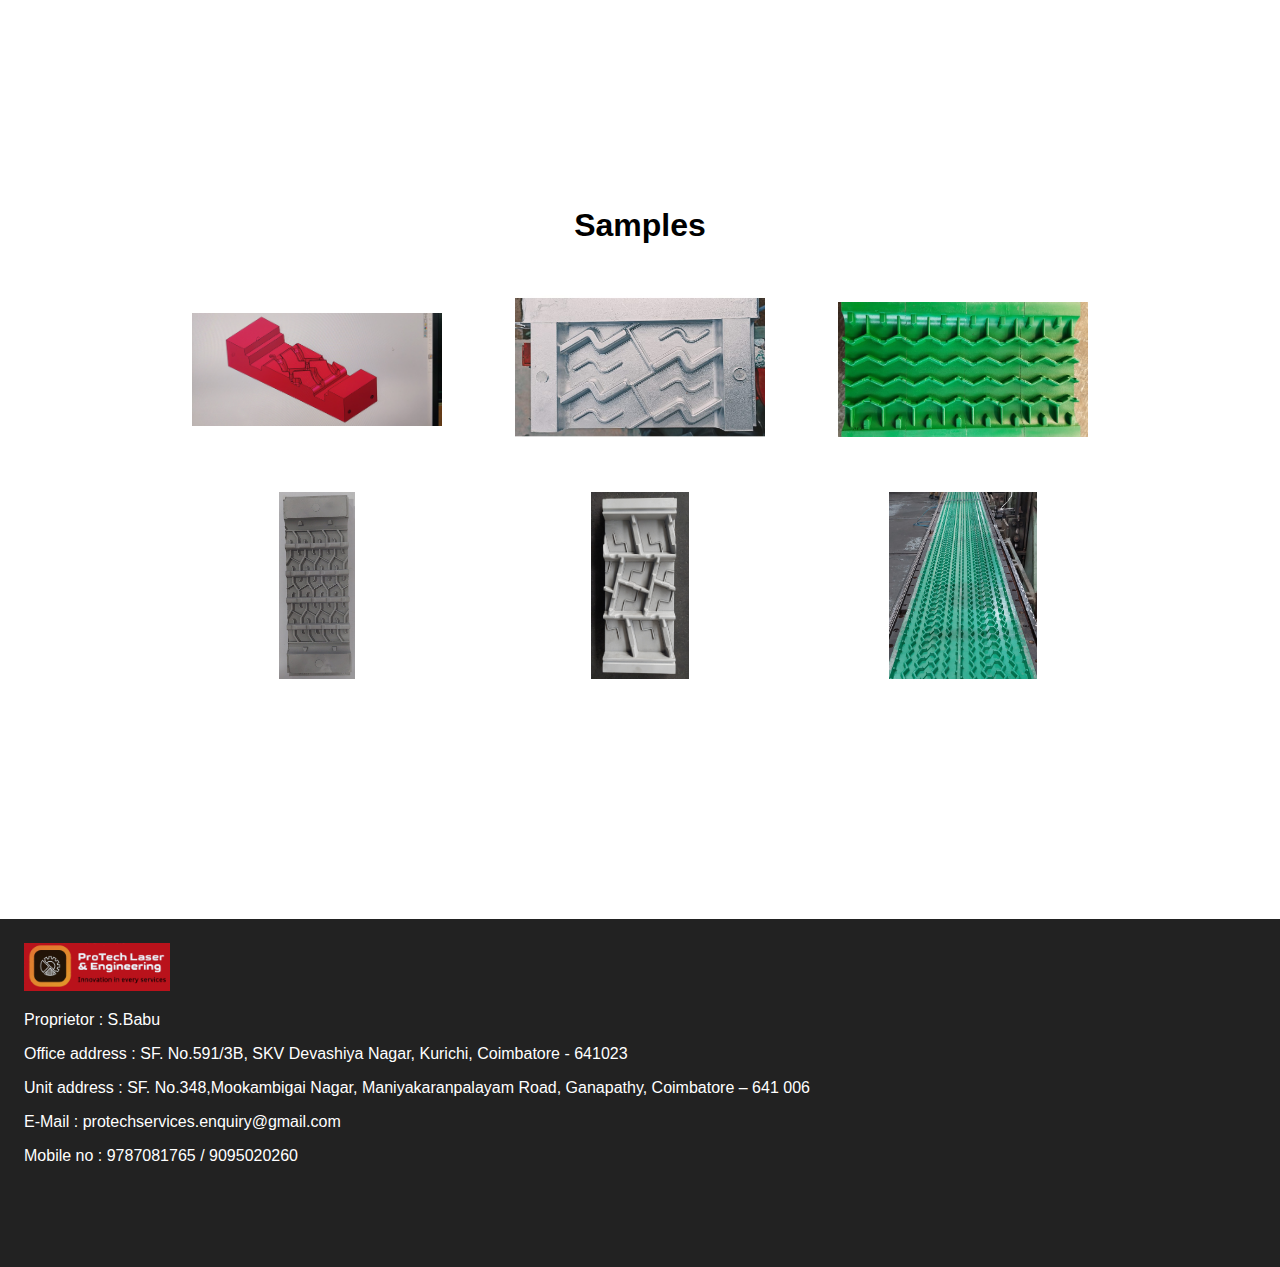
<file: specialized.html>
<!DOCTYPE html>
<html lang="en">
  <head>
    <meta charset="UTF-8" />
    <meta name="viewport" content="width=device-width, initial-scale=1.0" />
    <title>ProTech Laser & Engineering</title>
    <link rel="stylesheet" href="./styles.css" />
    <link
      href="https://cdn.jsdelivr.net/npm/bootstrap@5.3.2/dist/css/bootstrap.min.css"
      rel="stylesheet"
      integrity="sha384-T3c6CoIi6uLrA9TneNEoa7RxnatzjcDSCmG1MXxSR1GAsXEV/Dwwykc2MPK8M2HN"
      crossorigin="anonymous"
    />
  </head>
  <body>
    <div id="header"></div>
    <div class="hero-content">
      <div class="hero-text">
        Molds for Precured tread rubber and Tyre Retread products ( Expert )
      </div>
      <div class="overlay"></div>
      <img class="hero-img" src="./assets/hero-image.jpg" alt="hero-image" />
    </div>
    <section class="section service">
      <p class="fs-5">
        ProTech Laser & Engineering Services is a well-known Manufacturer,
        Exporter, and Supplier of numerous moulds used in a variety of sectors.
        Our company was founded in to provide unique solutions for various types
        of moulds.
      </p>
      <p class="fs-5">
        We make Envelope Moulds, Pre Cured Tread Rubber Moulds, PCTR Moulds,
        Combi repair unit moulds, Wicking pad moulds, Flexseal gasket moulds,
        and other products. Our skilled team members manufacture all of these
        products using tight quality control processes. We are able to offer the
        highest quality moulds because of our steady infrastructure and
        proficient team of highly skilled personnel.
      </p>
      <p class="fs-5">
        Manufacturing pre-cured tread rubber dies in Coimbatore, Tamil Nadu,
        India and supplying all over the world at cheap prices. Our goal is to
        create Dies based on the customer's design. Our motto is "Customer
        Satisfaction." We believe in customer promotion to propel our company to
        the next level of success. We have the formal capacity to deliver the
        product anywhere in the world and on any agreed-upon date. and at any
        committed time.
      </p>
      <h4 class="heading mb-4">List of products</h4>
      <ul>
        <li>PCTR - Pre Cured Tread Rubber Molds</li>
        <li>Curing Envelope Molds</li>
        <li>Combi repair unit molds</li>
        <li>Wicking pad molds</li>
        <li>Flexseal gasket molds</li>
      </ul>
    </section>
    <section class="section">
      <h4 class="heading">Samples</h4>
      <div class="card-container">
        <div class="card rounded">
          <img src="./assets/20230613_162256.jpg" alt="" class="card-img" />
        </div>
        <div class="card rounded">
          <img src="./assets/IMG-20221012-WA0000.jpg" alt="" class="card-img" />
        </div>
        <div class="card rounded">
          <img src="./assets/IMG-20220523-WA0005.jpg" alt="" class="card-img" />
        </div>
        <div class="card rounded">
          <img src="./assets/20220718_165403.jpg" alt="" class="card-img" />
        </div>
        <div class="card rounded">
          <img src="./assets/20220809_174141.jpg" alt="" class="card-img" />
        </div>
        <div class="card rounded">
          <img src="./assets/20231024_143326.jpg" alt="" class="card-img" />
        </div>
      </div>
    </section>
    <div id="footer"></div>
    <script src="https://ajax.googleapis.com/ajax/libs/jquery/3.6.0/jquery.min.js"></script>
    <script
      src="https://cdn.jsdelivr.net/npm/bootstrap@5.3.2/dist/js/bootstrap.bundle.min.js"
      integrity="sha384-C6RzsynM9kWDrMNeT87bh95OGNyZPhcTNXj1NW7RuBCsyN/o0jlpcV8Qyq46cDfL"
      crossorigin="anonymous"
    ></script>
    <script src="./script.js"></script>
  </body>
</html>
</file>
<file: styles.css>
html,
body {
  margin: 0;
  font-family: Arial, Helvetica, sans-serif !important;
}

header {
  display: flex;
  justify-content: space-between;
  align-items: center;
}

.logo img {
  height: 3rem;
}
header ul {
  display: flex;
  width: 650px;
  gap: 24px;
  justify-content: space-evenly;
  align-items: center;
  margin: 0;
}
header li {
  list-style: none;
  font-size: 18px;
  cursor: pointer;
}

header li a {
  text-decoration: none;
}

.main {
  padding: 0px 24px;
}

.hero-content {
  position: relative;
  height: 550px;
  overflow: hidden;
  display: flex;
}

.overlay {
  position: absolute;
  top: 0;
  right: 0;
  width: 100%;
  height: 550px;
  background-color: rgba(0, 0, 0, 0.65);
}

.hero-img {
  position: absolute;
  background-size: cover;
  width: 100%;
  top: 0;
  right: 0;
  z-index: -1;
}

.hero-text {
  margin: auto auto;
  color: white;
  font-size: 6rem;
  text-align: center;
  z-index: 1;
}

.section {
  display: flex;
  flex-direction: column;
  justify-content: center;
  align-items: center;
  padding: 24px 15%;
  min-height: 100vh;
}

.section .heading {
  margin: 0 auto;
  font-size: 32px;
  text-align: center;
}

.section.about p {
  font-size: 18px;
  text-align: justify;
}

.section.service p {
  text-align: justify;
}

.section.section li {
  font-size: 18px;
}

.section .card-container img {
  background-size: cover;
  aspect-ratio: 4/3;
  overflow: hidden;
  object-fit: contain;
}

.section .li-list {
  display: grid;
  grid-template-columns: 50% 50%;
  gap: 24px;
}

.mission-vission {
  display: grid;
  grid-template-columns: 50% 50%;
  gap: 24px;
}

.card {
  width: 250px;
  cursor: pointer;
}

.card-container {
  display: flex;
  gap: 24px;
  flex-wrap: wrap;
  justify-content: space-between;
  margin-top: 32px;
}

.card img {
  width: 100%;
  border: 12px;
  background-size: contain;
}

.card-text {
  font-size: 14px !important;
}

.card-details {
  padding: 0px 8px;
}

footer {
  padding: 24px;
  background-color: #222222;
  display: flex;
  justify-content: space-between;
}

.address p {
  color: white;
}

::-webkit-scrollbar {
  width: 5px !important;
}
::-webkit-scrollbar-thumb {
  background-color: #888 !important;
}
</file>
